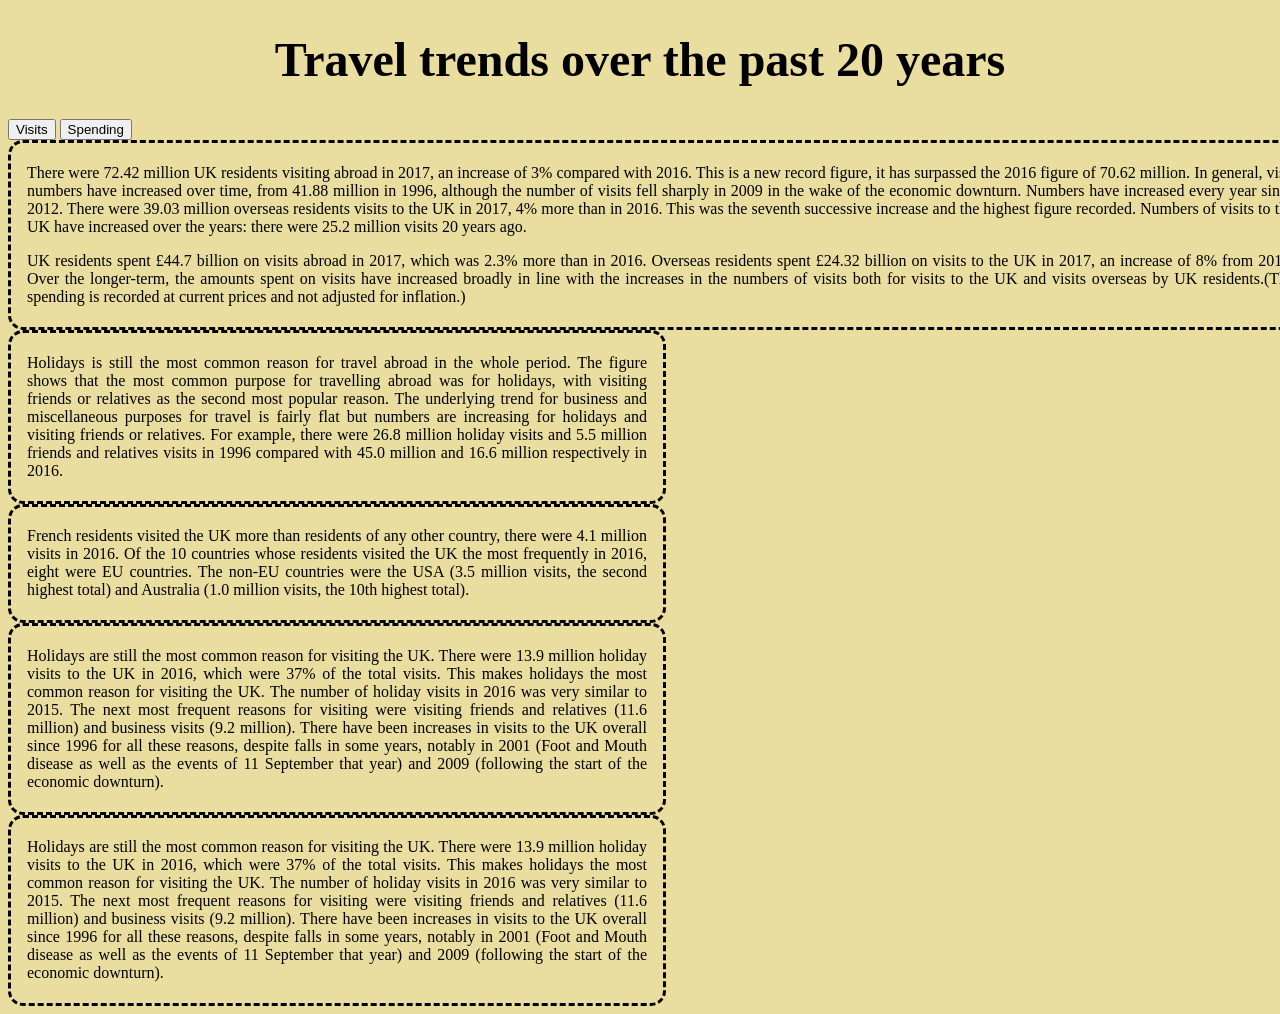
<file: index.html>
<!DOCTYPE html>
<html lang="en" dir="ltr">
  <head>
    <meta charset="utf-8">
    <link rel="stylesheet" type="text/css" href="css_style.css" />
    <script src="//d3js.org/d3.v4.min.js" charset="utf-8"></script>
    <title> Travel </title>
  </head>
  <body>
    <header>
        <h1>Travel trends over the past 20 years </h1>
      </header>
      <div id="button"></div>
      <div id="main">
        <div id= "sub">
          <div class="">
            <div id="menu">
              <input type="button" id = "v_button" name="Visits" value="Visits">
              <input type="button" id = "m_button" name="Money" value="Spending">
              <!-- <input type="checkbox" class="check" name="UK" value="UK" checked>UK</>
              <input type="checkbox" class="check" name="Overseas" value="Overseas" checked>Overseas</> -->
            </div>
            <div id="main_chart"></div>
          </div>
          <div id="bar2">
            <div id="dropdown"></div>
            <div id="month_chart"></div>
          </div>
        </div>
        <div class="description" style="width:99vw">
          <p>There were 72.42 million UK residents visiting abroad in 2017, an increase of 3% compared with 2016. This is a new record figure, it has surpassed the 2016 figure of 70.62 million. In general, visit numbers have increased over time, from 41.88 million in 1996, although the number of visits fell sharply in 2009 in the wake of the economic downturn. Numbers have increased every year since 2012. There were 39.03 million overseas residents visits to the UK in 2017, 4% more than in 2016. This was the seventh successive increase and the highest figure recorded. Numbers of visits to the UK have increased over the years: there were 25.2 million visits 20 years ago.</p>
          <p>UK residents spent £44.7 billion on visits abroad in 2017, which was 2.3% more than in 2016. Overseas residents spent £24.32 billion on visits to the UK in 2017, an increase of 8% from 2016. Over the longer-term, the amounts spent on visits have increased broadly in line with the increases in the numbers of visits both for visits to the UK and visits overseas by UK residents.(The spending is recorded at current prices and not adjusted for inflation.)</p>
        </div>
        <div id="sub2">
          <div id="UK">
            <div class="">
              <div id="UK_purpose"></div>
              <div class="description" style="width:620px">
                <p>Holidays is still the most common reason for travel abroad in the whole period. The figure shows that the most common purpose for travelling abroad was for holidays, with visiting friends or relatives as the second most popular reason. The underlying trend for business and miscellaneous purposes for travel is fairly flat but numbers are increasing for holidays and visiting friends or relatives. For example, there were 26.8 million holiday visits and 5.5 million friends and relatives visits in 1996 compared with 45.0 million and 16.6 million respectively in 2016.</p>
              </div>
            </div>
            <div class="">
              <div id="UK_country"></div>
              <div class="description" style="width:620px">
                <p>French residents visited the UK more than residents of any other country, there were 4.1 million visits in 2016. Of the 10 countries whose residents visited the UK the most frequently in 2016, eight were EU countries. The non-EU countries were the USA (3.5 million visits, the second highest total) and Australia (1.0 million visits, the 10th highest total).
                </p>
              </div>
            </div>
          </div>
          <div id="Oversease">
            <div class="">
              <div id="Overseas_purpose"></div>
              <div class="description" style="width:620px">
                <p>Holidays are still the most common reason for visiting the UK. There were 13.9 million holiday visits to the UK in 2016, which were 37% of the total visits. This makes holidays the most common reason for visiting the UK. The number of holiday visits in 2016 was very similar to 2015. The next most frequent reasons for visiting were visiting friends and relatives (11.6 million) and business visits (9.2 million). There have been increases in visits to the UK overall since 1996 for all these reasons, despite falls in some years, notably in 2001 (Foot and Mouth disease as well as the events of 11 September that year) and 2009 (following the start of the economic downturn).</p>
              </div>
            </div>
            <div class="">
              <div id="Overseas_country"></div>
              <div class="description" style="width:620px">
                <p>Holidays are still the most common reason for visiting the UK. There were 13.9 million holiday visits to the UK in 2016, which were 37% of the total visits. This makes holidays the most common reason for visiting the UK. The number of holiday visits in 2016 was very similar to 2015. The next most frequent reasons for visiting were visiting friends and relatives (11.6 million) and business visits (9.2 million). There have been increases in visits to the UK overall since 1996 for all these reasons, despite falls in some years, notably in 2001 (Foot and Mouth disease as well as the events of 11 September that year) and 2009 (following the start of the economic downturn).
                </p>
              </div>
          </div>
        </div>
      </div>
      <!-- <div id="line_chart_2"></div> -->

      </div>
      <script type="text/javascript" src="charts.js"></script>
      <!-- <script type="text/javascript" src="test.js"></script> -->
  </body>
</html>
</file>
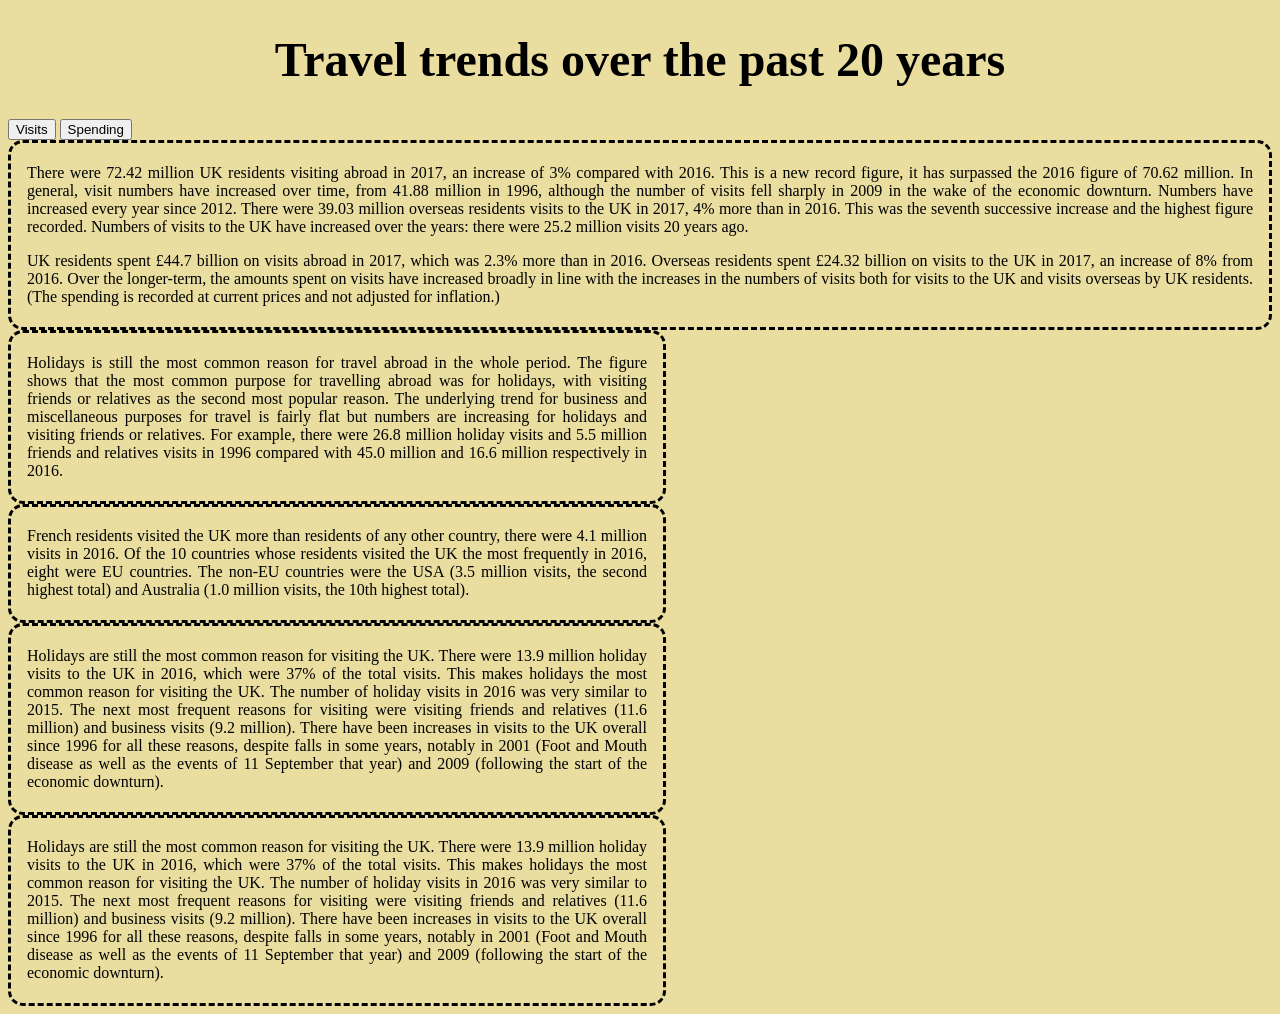
<file: 1613091_dav_visualisation的副本/index.html>
<!DOCTYPE html>
<html lang="en" dir="ltr">
  <head>
    <meta charset="utf-8">
    <link rel="stylesheet" type="text/css" href="css_style.css" />
    <script src="//d3js.org/d3.v4.min.js" charset="utf-8"></script>
    <title> Travel </title>
  </head>
  <body>
    <header>
        <h1>Travel trends over the past 20 years </h1>
      </header>
      <div id="button"></div>
      <div id="main">
        <div id= "sub">
          <div class="">
            <div id="menu">
              <input type="button" id = "v_button" name="Visits" value="Visits">
              <input type="button" id = "m_button" name="Money" value="Spending">
              <!-- <input type="checkbox" class="check" name="UK" value="UK" checked>UK</>
              <input type="checkbox" class="check" name="Overseas" value="Overseas" checked>Overseas</> -->
            </div>
            <div id="main_chart"></div>
          </div>
          <div id="bar2">
            <div id="dropdown"></div>
            <div id="month_chart"></div>
          </div>
        </div>
        <div class="description">
          <p>There were 72.42 million UK residents visiting abroad in 2017, an increase of 3% compared with 2016. This is a new record figure, it has surpassed the 2016 figure of 70.62 million. In general, visit numbers have increased over time, from 41.88 million in 1996, although the number of visits fell sharply in 2009 in the wake of the economic downturn. Numbers have increased every year since 2012. There were 39.03 million overseas residents visits to the UK in 2017, 4% more than in 2016. This was the seventh successive increase and the highest figure recorded. Numbers of visits to the UK have increased over the years: there were 25.2 million visits 20 years ago.</p>
          <p>UK residents spent £44.7 billion on visits abroad in 2017, which was 2.3% more than in 2016. Overseas residents spent £24.32 billion on visits to the UK in 2017, an increase of 8% from 2016. Over the longer-term, the amounts spent on visits have increased broadly in line with the increases in the numbers of visits both for visits to the UK and visits overseas by UK residents.(The spending is recorded at current prices and not adjusted for inflation.)</p>
        </div>
        <div id="sub2">
          <div id="UK">
            <div class="">
              <div id="UK_purpose"></div>
              <div class="description" style="width:620px">
                <p>Holidays is still the most common reason for travel abroad in the whole period. The figure shows that the most common purpose for travelling abroad was for holidays, with visiting friends or relatives as the second most popular reason. The underlying trend for business and miscellaneous purposes for travel is fairly flat but numbers are increasing for holidays and visiting friends or relatives. For example, there were 26.8 million holiday visits and 5.5 million friends and relatives visits in 1996 compared with 45.0 million and 16.6 million respectively in 2016.</p>
              </div>
            </div>
            <div class="">
              <div id="UK_country"></div>
              <div class="description" style="width:620px">
                <p>French residents visited the UK more than residents of any other country, there were 4.1 million visits in 2016. Of the 10 countries whose residents visited the UK the most frequently in 2016, eight were EU countries. The non-EU countries were the USA (3.5 million visits, the second highest total) and Australia (1.0 million visits, the 10th highest total).
                </p>
              </div>
            </div>
          </div>
          <div id="Oversease">
            <div class="">
              <div id="Overseas_purpose"></div>
              <div class="description" style="width:620px">
                <p>Holidays are still the most common reason for visiting the UK. There were 13.9 million holiday visits to the UK in 2016, which were 37% of the total visits. This makes holidays the most common reason for visiting the UK. The number of holiday visits in 2016 was very similar to 2015. The next most frequent reasons for visiting were visiting friends and relatives (11.6 million) and business visits (9.2 million). There have been increases in visits to the UK overall since 1996 for all these reasons, despite falls in some years, notably in 2001 (Foot and Mouth disease as well as the events of 11 September that year) and 2009 (following the start of the economic downturn).</p>
              </div>
            </div>
            <div class="">
              <div id="Overseas_country"></div>
              <div class="description" style="width:620px">
                <p>Holidays are still the most common reason for visiting the UK. There were 13.9 million holiday visits to the UK in 2016, which were 37% of the total visits. This makes holidays the most common reason for visiting the UK. The number of holiday visits in 2016 was very similar to 2015. The next most frequent reasons for visiting were visiting friends and relatives (11.6 million) and business visits (9.2 million). There have been increases in visits to the UK overall since 1996 for all these reasons, despite falls in some years, notably in 2001 (Foot and Mouth disease as well as the events of 11 September that year) and 2009 (following the start of the economic downturn).
                </p>
              </div>
          </div>
        </div>
      </div>
      <!-- <div id="line_chart_2"></div> -->

      </div>
      <script type="text/javascript" src="charts.js"></script>
      <!-- <script type="text/javascript" src="test.js"></script> -->
  </body>
</html>
</file>
<file: css_style.css>
body{
  background-color: rgb(233, 221, 159);

}
h1 {
  /* padding-left: 3em; */
  text-align:center;
}

h1 {
  font-size: 3em;
}

#main {
  display: flex;
  flex-direction: column;

  /* align-items: center;
  justify-content: center; */
}

input[type=checkbox] {

    margin: 10px;
    padding: 10px;
    font-size: 15px;
  }

.check{
  font-size: 10px;
}

#month_chart{
  margin-left: 0;
}

#sub {
  display: flex;
  flex-direction: row;
  flex-wrap: wrap;
}

#UK{
  display: flex;
  flex-direction: row;
  flex-wrap: wrap;
}
#Oversease{
  display: flex;
  flex-direction: row;
  flex-wrap: wrap;

}


svg {
  /* margin-left: 4em; */
  padding-top: 1em;
}

.line {
  fill: none;
  /* stroke: steelblue; */
  stroke-width: 2px;
}

.button {
  font-size: 2em;
  width: 7em;
  height: auto;
  margin-right: 0.5em;
}


.axis{
 font-size: 13px;
}

.overlay {
  fill: none;
  pointer-events: all;
}

.hover-line {
  stroke: black;
  stroke-width: 1px;
  /* stroke-dasharray: 3,3; */
}
/* country bar charts */

.toolTip {
    font-family: "Helvetica Neue", Helvetica, Arial, sans-serif;
    position: absolute;
    display: none;
    width: auto;
    height: auto;
    background: none repeat scroll 0 0 white;
    border: 0 none;
    border-radius: 8px 8px 8px 8px;
    box-shadow: -3px 3px 15px #888888;
    color: black;
    font: 12px sans-serif;
    padding: 5px;
    text-align: center;
}

#c_b{
  margin-top: 2em;
  padding-top: 1.5em;
}

#p_l{
  margin-top: 2em;
  padding-top: 0;
  padding-bottom: 1em;
}

.barvalue {
    font-size: 9px;
    fill: white;
}

.axisHorizontal path{
    stroke: rgba(75, 117, 29, 0);
}

.axisHorizontal .tick line {
    stroke-width: 1px;
    stroke: rgba(0, 0, 0, 0.2);
}

.c_bar {
    fill: steelblue;
    fill-opacity: .9;
}

div.tooltip {
    position: absolute;
    text-align: center;
    padding: 3px;
    font: 10px sans-serif;
    background: rgb(222, 201, 171);
    border: 0px;
    border-radius: 8px;
    pointer-events: none;
}

.description{
  padding: 0.3em 1em 0.3em 1em;
  border-radius: 2px;
  border-radius: 15px;
  border-style: dashed;
  text-align: justify;
}

.description_2 >p{
  max-width: 600px;
  height: auto;
}
</file>
<file: 1613091_dav_visualisation的副本/css_style.css>
body{
  background-color: rgb(233, 221, 159);

}
h1 {
  /* padding-left: 3em; */
  text-align:center;
}

h1 {
  font-size: 3em;
}

#main {
  display: flex;
  flex-direction: column;

  /* align-items: center;
  justify-content: center; */
}

input[type=checkbox] {

    margin: 10px;
    padding: 10px;
    font-size: 15px;
  }

.check{
  font-size: 10px;
}

#month_chart{
  margin-left: 0;
}

#sub {
  display: flex;
  flex-direction: row;
  flex-wrap: wrap;
}

#UK{
  display: flex;
  flex-direction: row;
  flex-wrap: wrap;
}
#Oversease{
  display: flex;
  flex-direction: row;
  flex-wrap: wrap;

}


svg {
  /* margin-left: 4em; */
  padding-top: 1em;
}

.line {
  fill: none;
  /* stroke: steelblue; */
  stroke-width: 2px;
}

.button {
  font-size: 2em;
  width: 7em;
  height: auto;
  margin-right: 0.5em;
}


.axis{
 font-size: 13px;
}

.overlay {
  fill: none;
  pointer-events: all;
}

.hover-line {
  stroke: black;
  stroke-width: 1px;
  /* stroke-dasharray: 3,3; */
}
/* country bar charts */

.toolTip {
    font-family: "Helvetica Neue", Helvetica, Arial, sans-serif;
    position: absolute;
    display: none;
    width: auto;
    height: auto;
    background: none repeat scroll 0 0 white;
    border: 0 none;
    border-radius: 8px 8px 8px 8px;
    box-shadow: -3px 3px 15px #888888;
    color: black;
    font: 12px sans-serif;
    padding: 5px;
    text-align: center;
}

#c_b{
  margin-top: 2em;
  padding-top: 1.5em;
}

#p_l{
  margin-top: 2em;
  padding-top: 0;
  padding-bottom: 1em;
}

.barvalue {
    font-size: 9px;
    fill: white;
}

.axisHorizontal path{
    stroke: rgba(75, 117, 29, 0);
}

.axisHorizontal .tick line {
    stroke-width: 1;
    stroke: rgba(0, 0, 0, 0.2);
}

.c_bar {
    fill: steelblue;
    fill-opacity: .9;
}

div.tooltip {
    position: absolute;
    text-align: center;
    padding: 3px;
    font: 10px sans-serif;
    background: rgb(222, 201, 171);
    border: 0px;
    border-radius: 8px;
    pointer-events: none;
}

.description{
  padding: 0.3em 1em 0.3em 1em;
  border-radius: 2px;
  border-radius: 15px;
  border-style: dashed;
  text-align: justify;
}

.description_2 >p{
  max-width: 600px;
  height: auto;
}
</file>
